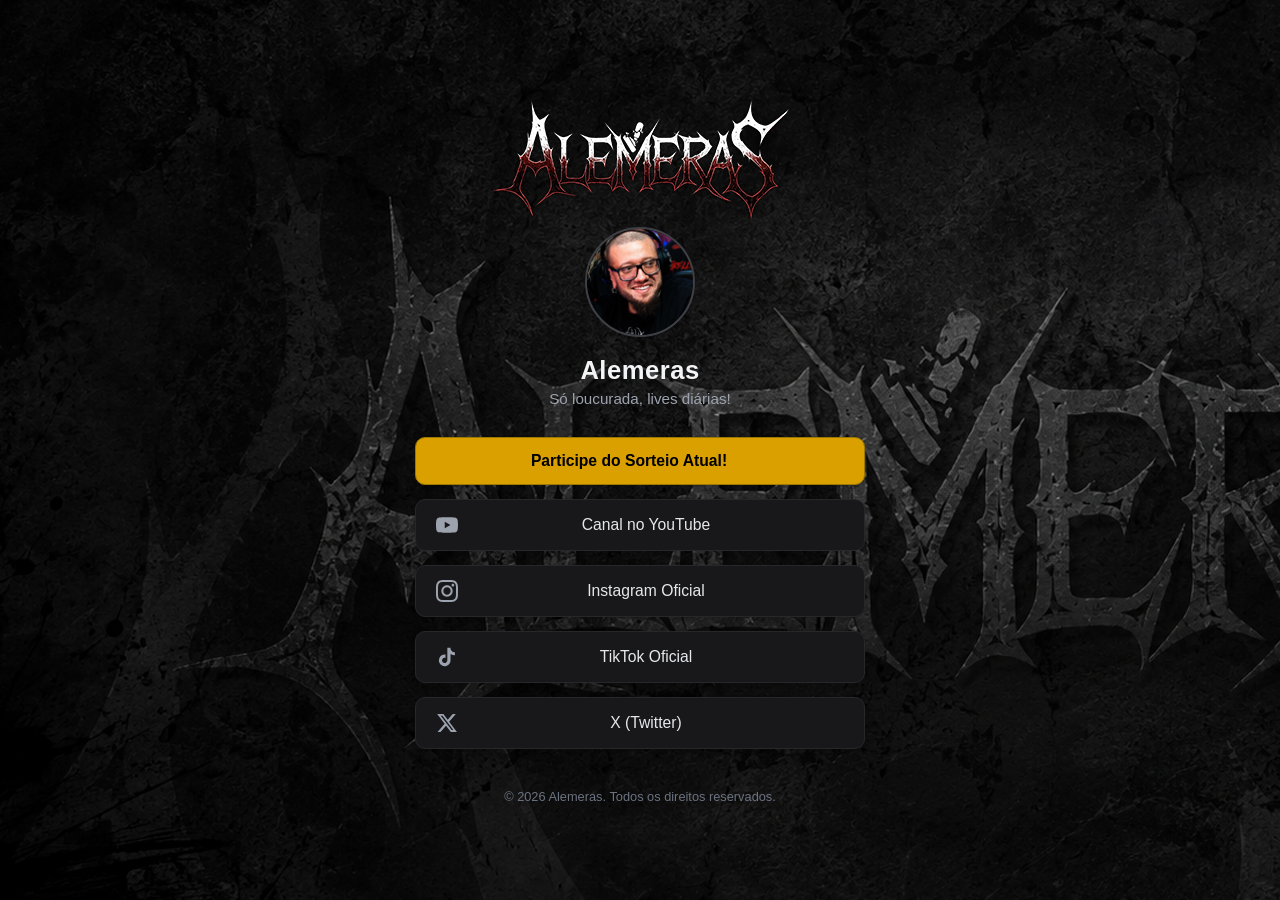
<file: index.html>
<!DOCTYPE html>
<html lang="pt-BR">

<head>
    <meta charset="UTF-8">
    <meta name="viewport" content="width=device-width, initial-scale=1.0">
    <!-- Favicon (Ícone da aba do navegador) -->
    <link rel="icon" type="image/png" href="images/favicon.png">

    <!-- Previews para WhatsApp e Redes Sociais (Open Graph) -->
    <meta property="og:title" content="Alemeras | Lugar onde o Sal prevalece!">
    <meta property="og:description" content="Conteúdos, Lives, Torneios, Eventos e muito sal!">
    <meta property="og:image" content="https://wfnimuncbyvfglhbqjtj.supabase.co/storage/v1/object/public/banners/alemera.png">
    <meta property="og:url" content="https://alemeras.com.br/">
    <meta property="og:type" content="website">
    <title>Alemeras | Lugar onde o Sal prevalece!</title>
    <style>
        * {
            margin: 0;
            padding: 0;
            box-sizing: border-box;
            font-family: 'Segoe UI', Tahoma, Geneva, Verdana, sans-serif;
        }

        body {
            background: url('images/bg.png') no-repeat 0 0 fixed;
            color: #d1d5db;
            display: flex;
            justify-content: center;
            align-items: center;
            min-height: 100vh;
            padding: 20px;
        }

        .container {
            width: 100%;
            max-width: 450px;
            text-align: center;
        }

        /* Perfil / Foto */
        .profile-img {
            width: 110px;
            height: 110px;
            border-radius: 50%;
            border: 2px solid #3f3f46;
            object-fit: cover;
            margin: 0 auto 15px auto;
            box-shadow: 0 4px 12px rgba(0, 0, 0, 0.3);
        }

        h1 {
            font-size: 1.6rem;
            color: #f3f4f6;
            margin-bottom: 5px;
            letter-spacing: 0.5px;
        }

        p {
            font-size: 0.95rem;
            color: #9ca3af;
            margin-bottom: 30px;
        }

        /* Links / Botões */
        .links-list {
            display: flex;
            flex-direction: column;
            gap: 14px;
        }

        .btn-link {
            display: flex;
            align-items: center;
            background: #18181b;
            color: #e5e7eb;
            padding: 14px 20px;
            border-radius: 10px;
            text-decoration: none;
            font-weight: 500;
            font-size: 0.98rem;
            border: 1px solid #27272a;
            transition: all 0.2s ease;
            box-shadow: 0 2px 4px rgba(0, 0, 0, 0.1);
            position: relative;
        }

        .btn-link svg {
            width: 22px;
            height: 22px;
            fill: #9ca3af;
            margin-right: 12px;
            transition: fill 0.2s ease;
            flex-shrink: 0;
        }

        .btn-link span {
            flex-grow: 1;
            text-align: center;
            margin-right: 22px;
            /* Compensação visual para o ícone alinhar perfeitamente no centro */
        }

        .btn-link:hover {
            background: #27272a;
            border-color: #52525b;
            color: #ffffff;
            transform: translateY(-1px);
        }

        .btn-link:hover svg {
            fill: #ffffff;
        }

        /* Botão em Destaque (Sorteio) */
        .btn-destaque {
            background: #daa000;
            border: 1px solid #9c7800;
            color: #000000;
            font-weight: 600;
            animation: pulse-suave 3s infinite;
        }

        .btn-destaque svg {
            fill: #f3f4f6;
        }

        .btn-destaque:hover {
            background: #3f3f46;
            border-color: #71717a;
        }

        @keyframes pulse-suave {
            0% {
                box-shadow: 0 0 0 0 rgba(255, 255, 255, 0.05);
            }

            70% {
                box-shadow: 0 0 0 8px rgba(255, 255, 255, 0);
            }

            100% {
                box-shadow: 0 0 0 0 rgba(255, 255, 255, 0);
            }
        }

        /* Rodapé */
        footer {
            margin-top: 40px;
            font-size: 0.8rem;
            color: #6b7280;
        }
    </style>
</head>

<body>

    <div class="container">
         <div class="container-imagem logo">
            <img src="images/logo.png" alt="Logo do Canal">
        </div>
        <!-- Sua Logo ou Foto -->
        <img src="images/eu.png" alt="Alemeras" class="profile-img">

        <h1>Alemeras</h1>
        <p>Só loucurada, lives diárias!</p>

        <div class="links-list">
            <!-- BOTÃO DE DESTAQUE PARA O SORTEIO -->
            <a href="/arcade" class="btn-link btn-destaque" target="_blank">

                <span>Participe do Sorteio Atual!</span>
            </a>

            <!-- YouTube -->
            <a href="https://youtube.com/@alemeras" target="_blank" class="btn-link">
                <svg viewBox="0 0 24 24">
                    <path
                        d="M23.498 6.186a3.016 3.016 0 0 0-2.122-2.136C19.505 3.545 12 3.545 12 3.545s-7.505 0-9.377.505A3.017 3.017 0 0 0 .502 6.186C0 8.07 0 12 0 12s0 3.93.502 5.814a3.016 3.016 0 0 0 2.122 2.136c1.871.505 9.376.505 9.376.505s7.505 0 9.377-.505a3.015 3.015 0 0 0 2.122-2.136C24 15.93 24 12 24 12s0-3.93-.502-5.814zM9.545 15.568V8.432L15.818 12l-6.273 3.568z" />
                </svg>
                <span>Canal no YouTube</span>
            </a>

            <!-- Instagram -->
            <a href="https://instagram.com/alemeras_" target="_blank" class="btn-link">
                <svg viewBox="0 0 24 24">
                    <path
                        d="M12 2.163c3.204 0 3.584.012 4.85.07 3.252.148 4.771 1.691 4.919 4.919.058 1.265.069 1.645.069 4.849 0 3.205-.012 3.584-.069 4.849-.149 3.225-1.664 4.771-4.919 4.919-1.266.058-1.644.07-4.85.07-3.204 0-3.584-.012-4.849-.07-3.26-.149-4.771-1.699-4.919-4.92-.058-1.265-.07-1.644-.07-4.849 0-3.204.013-3.583.07-4.849.149-3.227 1.664-4.771 4.919-4.919 1.266-.057 1.645-.069 4.849-.069zm0-2.163c-3.259 0-3.667.014-4.947.072-4.358.2-6.78 2.618-6.98 6.98-.059 1.281-.073 1.689-.073 4.948 0 3.259.014 3.668.072 4.948.2 4.358 2.618 6.78 6.98 6.98 1.281.058 1.689.072 4.948.072 3.259 0 3.668-.014 4.948-.072 4.354-.2 6.782-2.618 6.979-6.98.059-1.28.073-1.689.073-4.948 0-3.259-.014-3.667-.072-4.947-.196-4.354-2.617-6.78-6.979-6.98-1.281-.059-1.69-.073-4.949-.073zm0 5.838c-3.403 0-6.162 2.759-6.162 6.162s2.759 6.163 6.162 6.163 6.162-2.759 6.162-6.163c0-3.403-2.759-6.162-6.162-6.162zm0 10.162c-2.209 0-4-1.79-4-4 0-2.209 1.791-4 4-4s4 1.791 4 4c0 2.21-1.791 4-4 4zm6.406-11.845c-.796 0-1.441.645-1.441 1.44s.645 1.44 1.441 1.44c.795 0 1.439-.645 1.439-1.44s-.644-1.44-1.439-1.44z" />
                </svg>
                <span>Instagram Oficial</span>
            </a>

            <!-- TikTok -->
            <a href="https://www.tiktok.com/@alemeras" target="_blank" class="btn-link">
                <svg viewBox="0 0 24 24">
                    <path
                        d="M19.59 6.69a4.83 4.83 0 0 1-3.77-4.25V2h-3.45v13.67a2.89 2.89 0 0 1-5.2 1.74 2.89 2.89 0 0 1 2.31-4.64 2.93 2.93 0 0 1 .88.13V9.4a6.84 6.84 0 0 0-1-.05A6.33 6.33 0 0 0 5 20.1a6.34 6.34 0 0 0 10.86-4.43v-7a8.16 8.16 0 0 0 4.77 1.52v-3.4a4.85 4.85 0 0 1-1-.1z" />
                </svg>
                <span>TikTok Oficial</span>
            </a>

            <!-- X (Twitter) -->
            <a href="https://twitter.com/alemeras_" target="_blank" class="btn-link">
                <svg viewBox="0 0 24 24">
                    <path
                        d="M18.244 2.25h3.308l-7.227 8.26 8.502 11.24H16.17l-5.214-6.817L4.99 21.75H1.68l7.73-8.835L1.254 2.25H8.08l4.713 6.231zm-1.161 17.52h1.833L7.084 4.126H5.117z" />
                </svg>
                <span>X (Twitter)</span>
            </a>

        </div>

        <footer>
            &copy; 2026 Alemeras. Todos os direitos reservados.
        </footer>
    </div>

</body>

</html>
</file>
